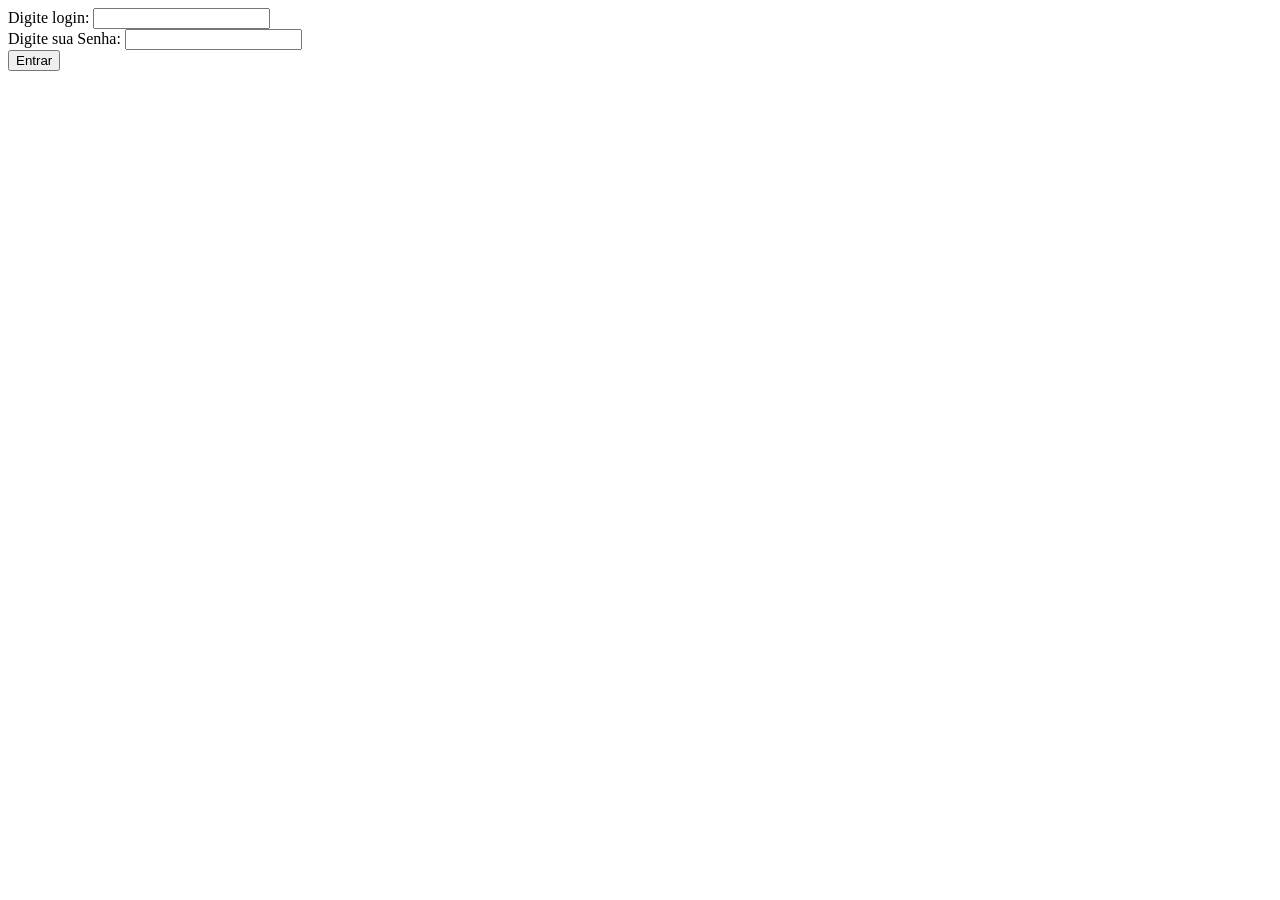
<file: loja/templates/loja/login.html>
<!DOCTYPE html>
<html lang="pt-br">
<head>
    <meta charset="UTF-8">
    <meta name="viewport" content="width=device-width, initial-scale=1.0">
    <title>Document</title>
</head>
<body>
    <form>
        <label for="login">Digite login:</label>
        <input type="email" name="login" id="login" required>
        <br>
        <label for="senhas">Digite sua Senha:</label>
        <input type="password" name="Senha" id="Senha" required>
        <br>
        <button type="submit">Entrar</button>
    </form>
</body>
</html>
</file>
